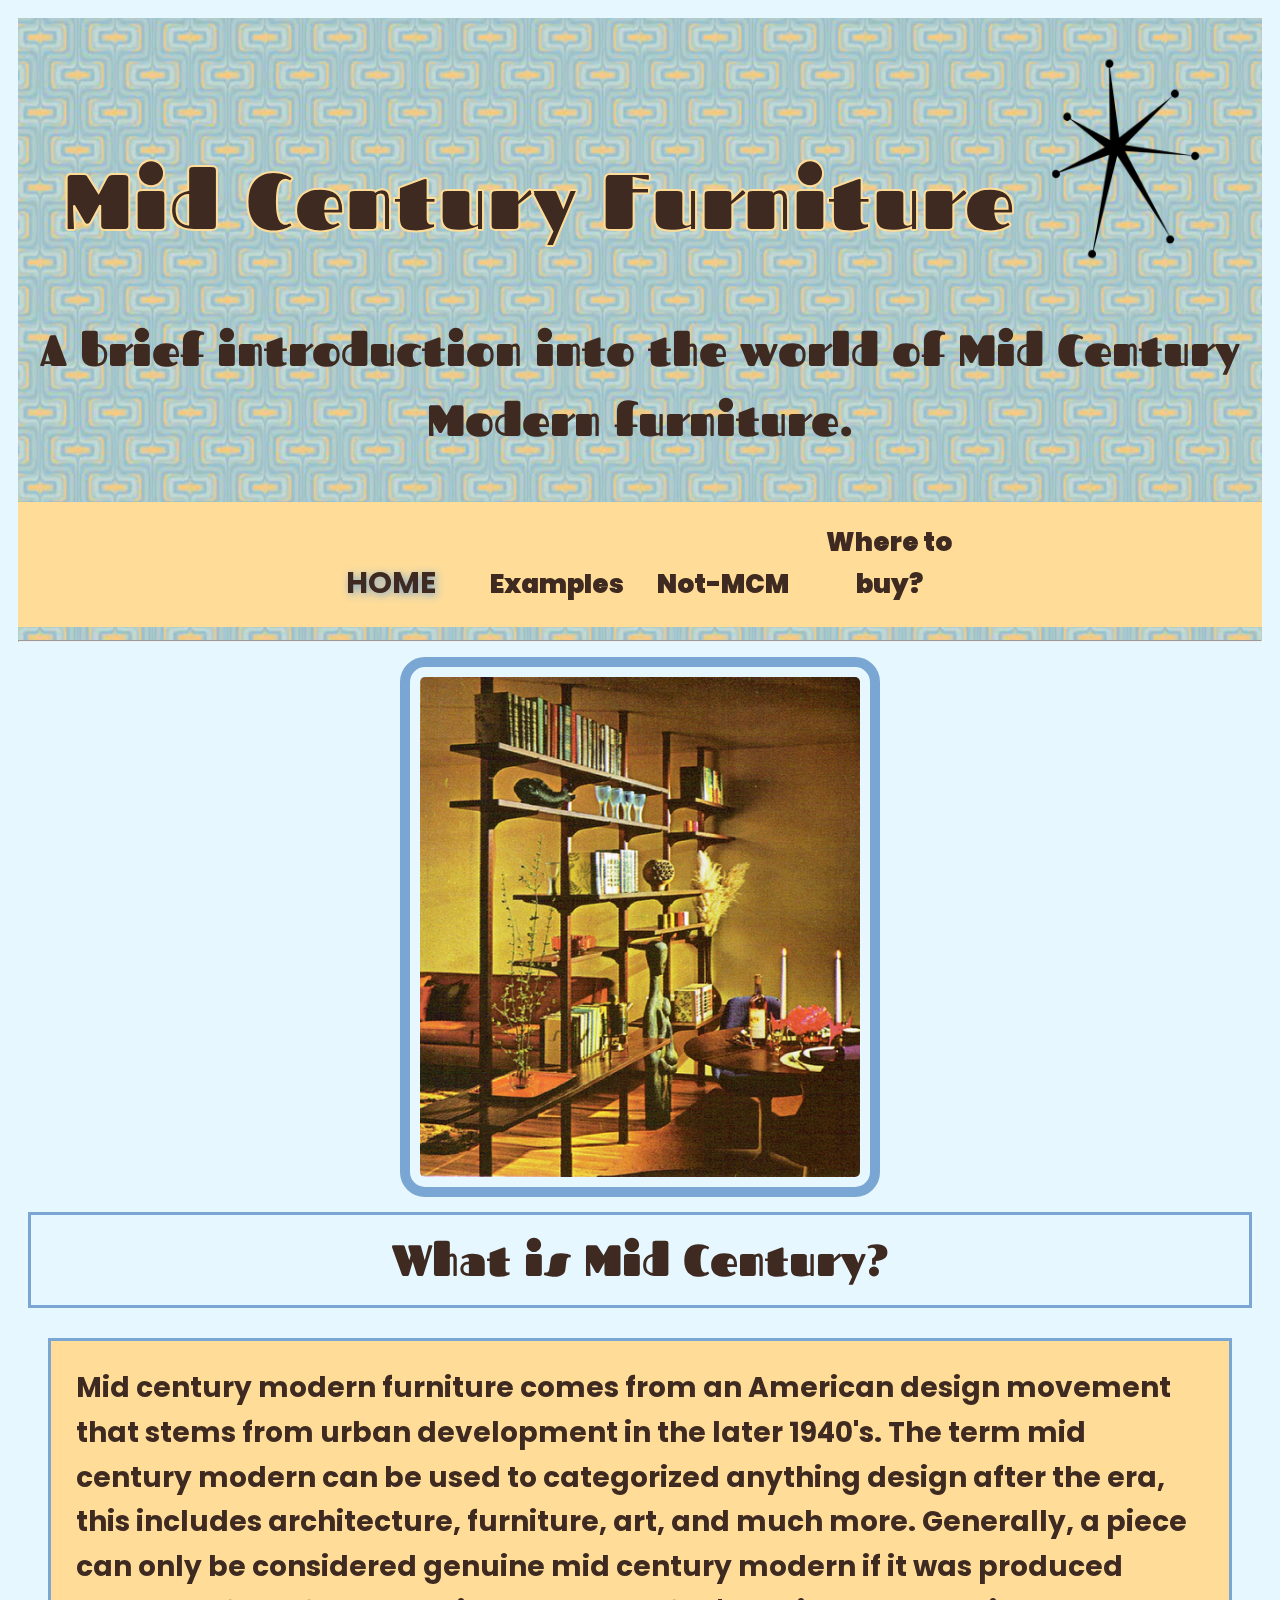
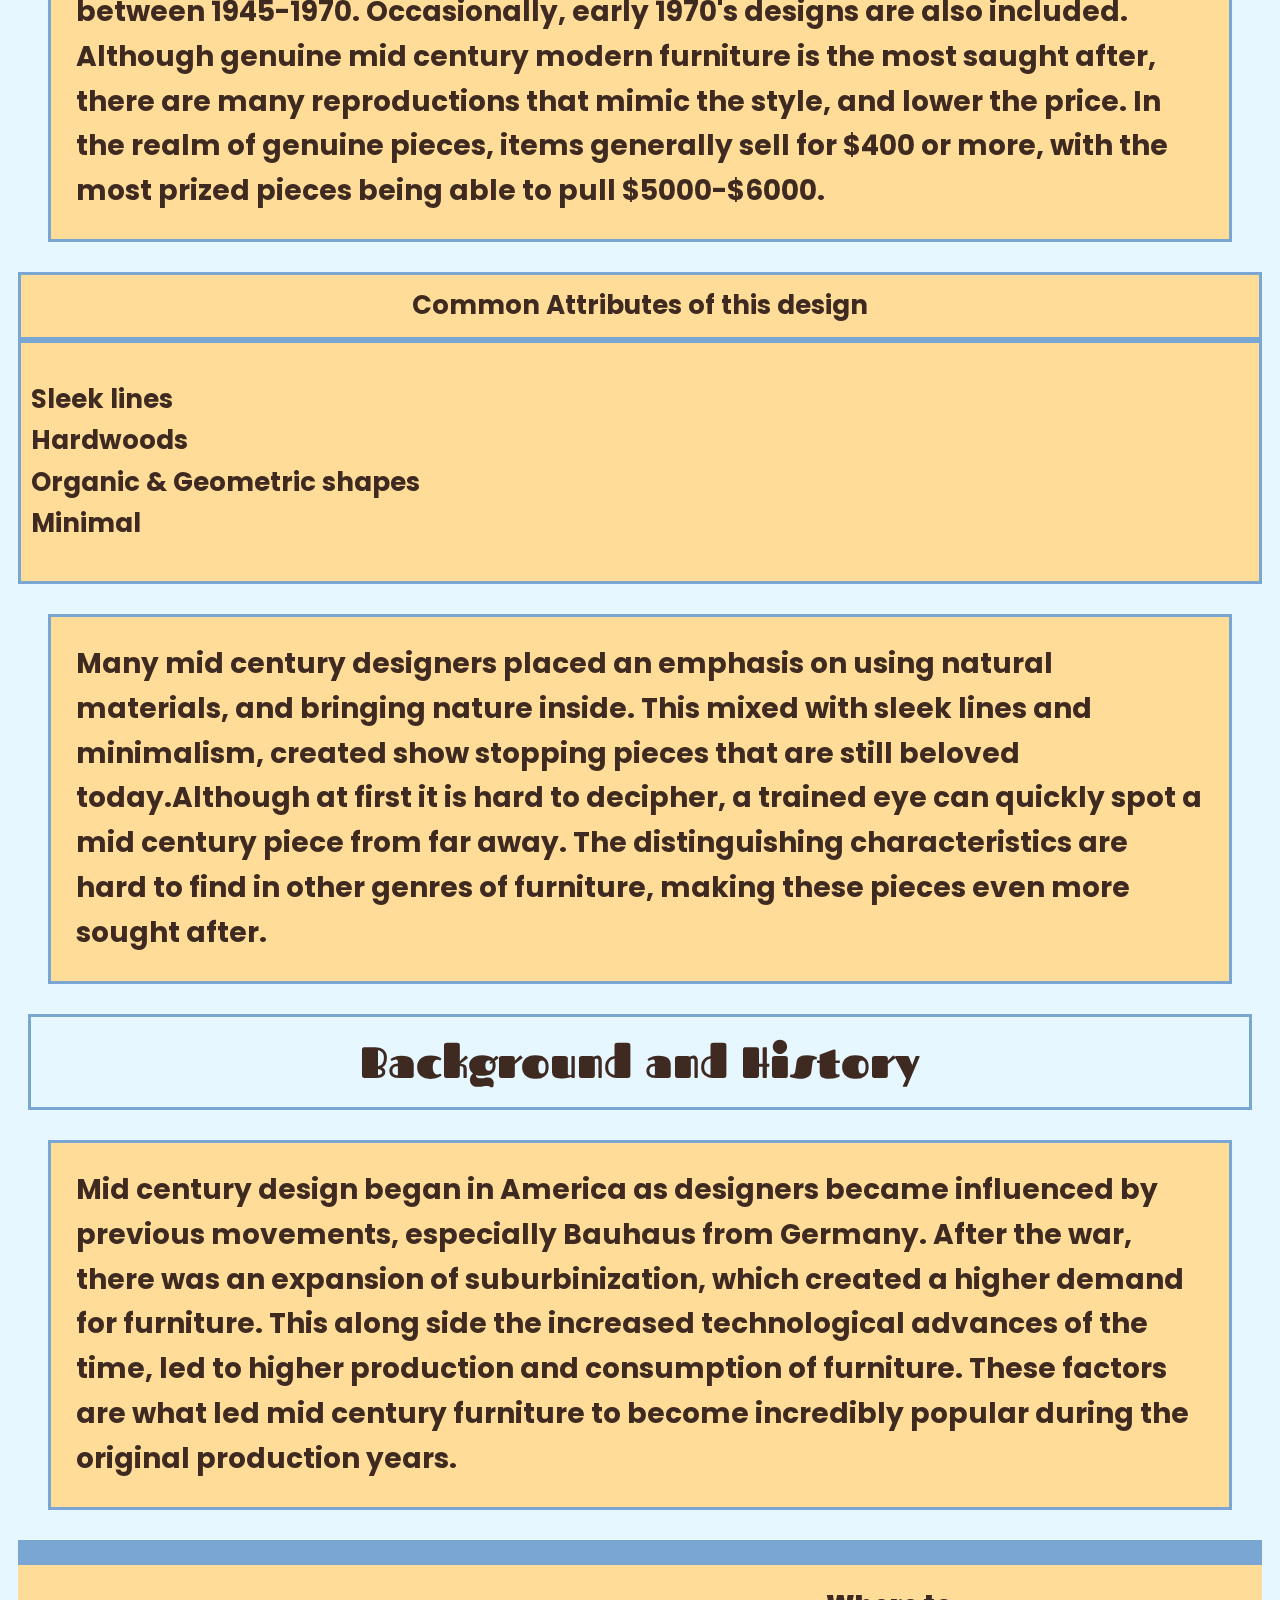
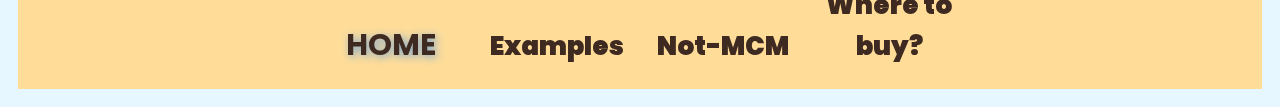
<file: index.html>
<!DOCTYPE html>
<html lang="en">
    <head>
        <meta charset=utf-8>
        <meta name="viewport" content="width=device-width, initial-scale=1">
        <title> Mid Century Furniture</title>
        <link rel='icon' href='photos/headerbackground.jpeg' type='image/x-icon' >
        <link href="css/html5reset.css" rel="stylesheet" type="text/css">
        <link href="css/style.css" rel="stylesheet" type="text/css">
        <link rel="preconnect" href="https://fonts.gstatic.com">
        <link href="https://fonts.googleapis.com/css2?family=Poppins:ital,wght@1,200&display=swap" rel="stylesheet"> 
        <link rel="preconnect" href="https://fonts.gstatic.com">
        <link href="https://fonts.googleapis.com/css2?family=Fascinate&display=swap" rel="stylesheet">
        <!-- Global site tag (gtag.js) - Google Analytics -->
        <script async src="https://www.googletagmanager.com/gtag/js?id=G-31R9MWP9VP"></script>
        <script>
         window.dataLayer = window.dataLayer || [];
        function gtag(){dataLayer.push(arguments);}
        gtag('js', new Date());

        gtag('config', 'G-31R9MWP9VP');
        </script>           
        
    </head>

    
    <body>
        
        <header>
            <div class="header">
               <div id="background" ></div>
            <a class="skip-to-content-link" href="#main"> Skip to content </a>
            <img class="logo" src="photos/logo.jpg" alt="logo" />
            <h1 class="title">Mid Century Furniture</h1>
                <h2 class="intro">A brief introduction into the world of Mid Century Modern furniture.</h2>
                
                <div id="nav" role="navigation" aria-label="main navigation">
                    <ul class="nav">
                        <li><a class="current" href="index.html">Home</a></li>
                        <li><a href="famous.html">Examples</a></li>
                        <li><a href="notmcm.html">Not-MCM</a></li>
                        <li><a href="buy.html">Where to buy?</a></li>
                    </ul>
                
                </div>
            </div>
            <hr>

        </header>


        <section class="content">
            <main id="main">
                <div class="flip-card">
                    <div class="flip-card-inner">  
                    <img id="homephoto" src="photos/retro.png" alt="A picture of a home from 1960, showcasing a room dividers." class="center">   
                    </div>   
                </div>
       
               <h2>What is Mid Century?</h2>           

                    <p>Mid century modern furniture comes from an American design movement that stems from urban development in the later 1940's. The term mid century modern can be used to categorized anything design after the era, this includes architecture, furniture, art, and much more. Generally, a piece can only be considered genuine mid century modern if it was produced between 1945-1970. Occasionally, early 1970's designs are also included. Although genuine mid century modern furniture is the most saught after, there are many reproductions that mimic the style, and lower the price. In the realm of genuine pieces, items generally sell for $400 or more, with the most prized pieces being able to pull $5000-$6000.</p>
                
                    <h3 id="attributes">Common Attributes of this design</h3>
                
                <div class="phome">
                <ul>
                    <li>Sleek lines</li>
                    <li>Hardwoods</li>
                    <li>Organic & Geometric shapes</li>
                    <li>Minimal</li>
                </ul>
                </div>
        
                <p>Many mid century designers placed an emphasis on using natural materials, and bringing nature inside. This mixed with sleek lines and minimalism, created show stopping pieces that are still beloved today.Although at first it is hard to decipher, a trained eye can quickly spot a mid century piece from far away. The distinguishing characteristics are hard to find in other genres of furniture, making these pieces even more sought after. </p>
                
                <h2>Background and History</h2>
                
                
                <p>Mid century design began in America as designers became influenced by previous movements, especially Bauhaus from Germany. After the war, there was an expansion of suburbinization, which created a higher demand for furniture. This along side the increased technological advances of the time, led to higher production and consumption of furniture. These factors are what led mid century furniture to become incredibly popular during the original production years. </p>
     
            </main>
        </section>
    </body>

        <footer>
            <div id="navigation" role="navigation" aria-label="product navigation"></div>
            
                <ul class="nav">
                    <li><a class="current" href="index.html">Home</a></li>
                    <li><a href="famous.html">Examples</a></li>
                    <li><a href="notmcm.html">Not-MCM</a></li>
                    <li><a href="buy.html">Where to buy?</a></li>
                </ul>
            
            </div>
        
        </footer>
</html>
</file>
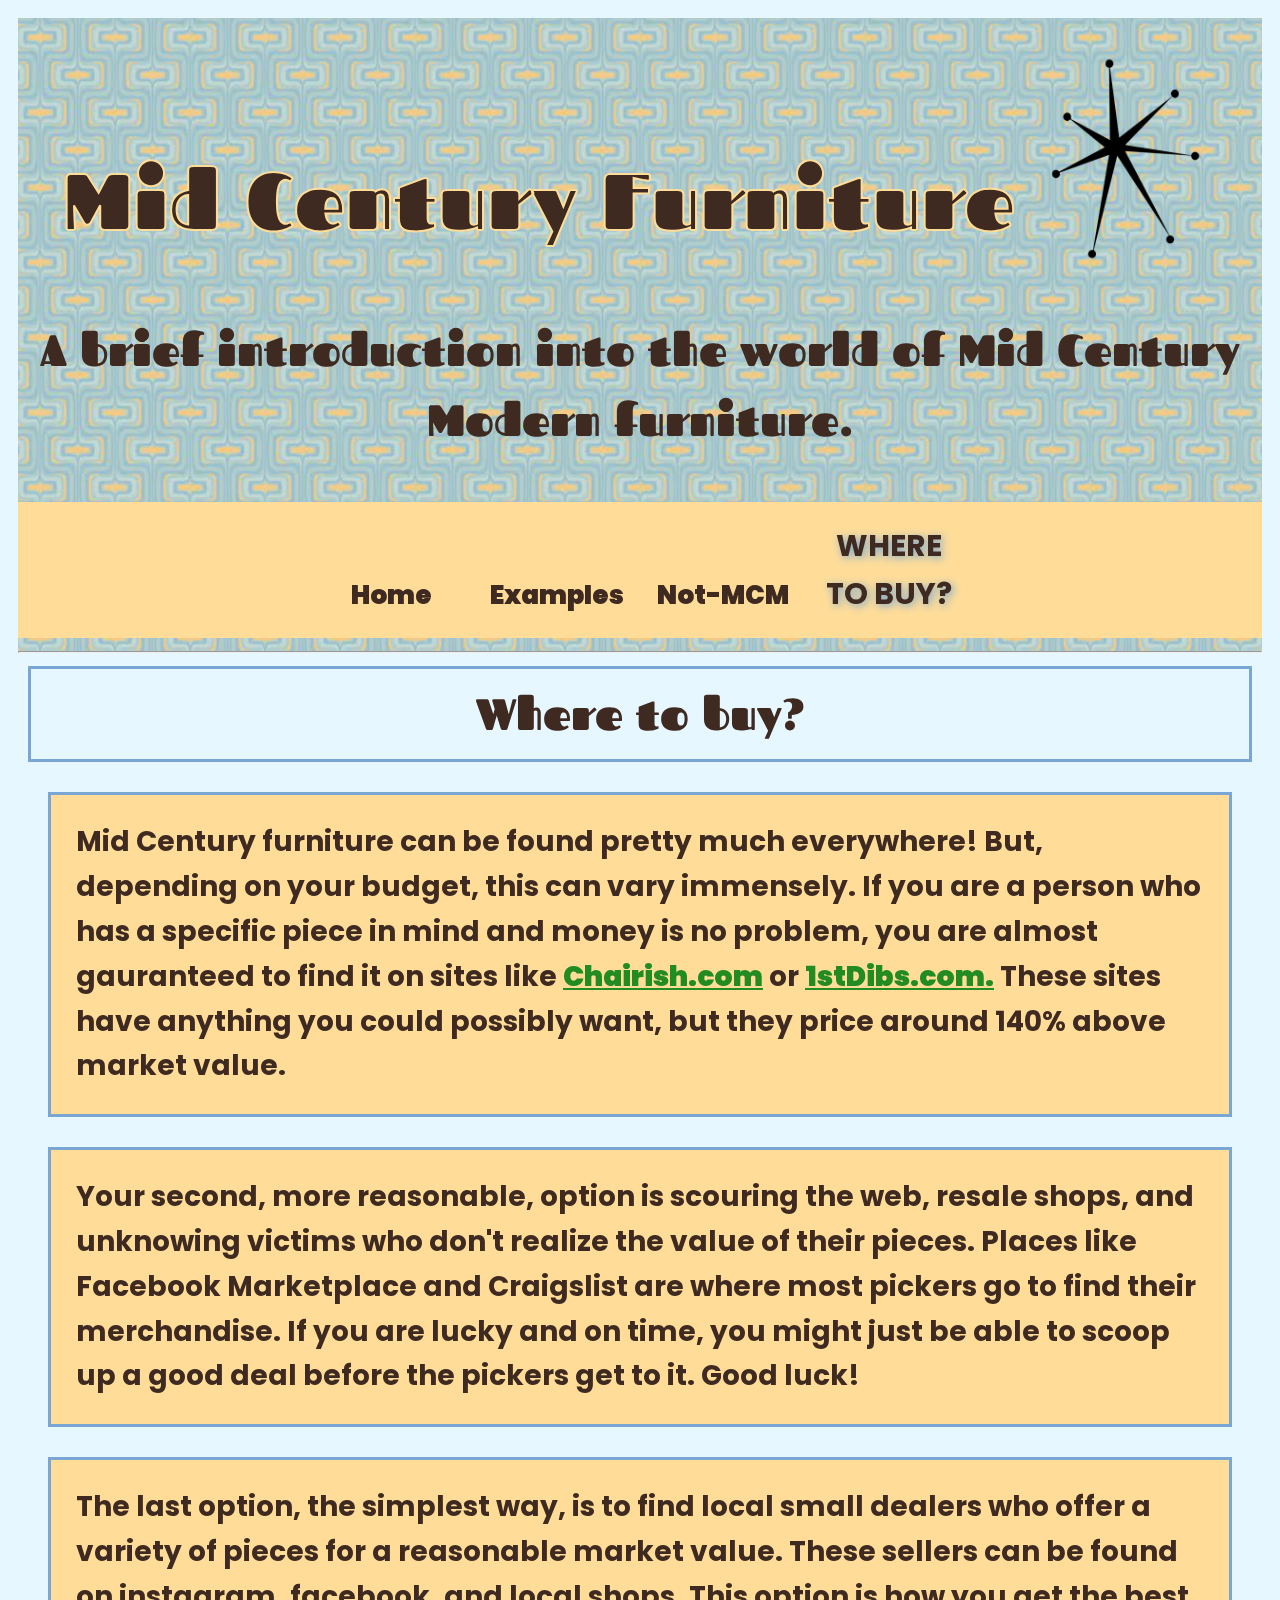
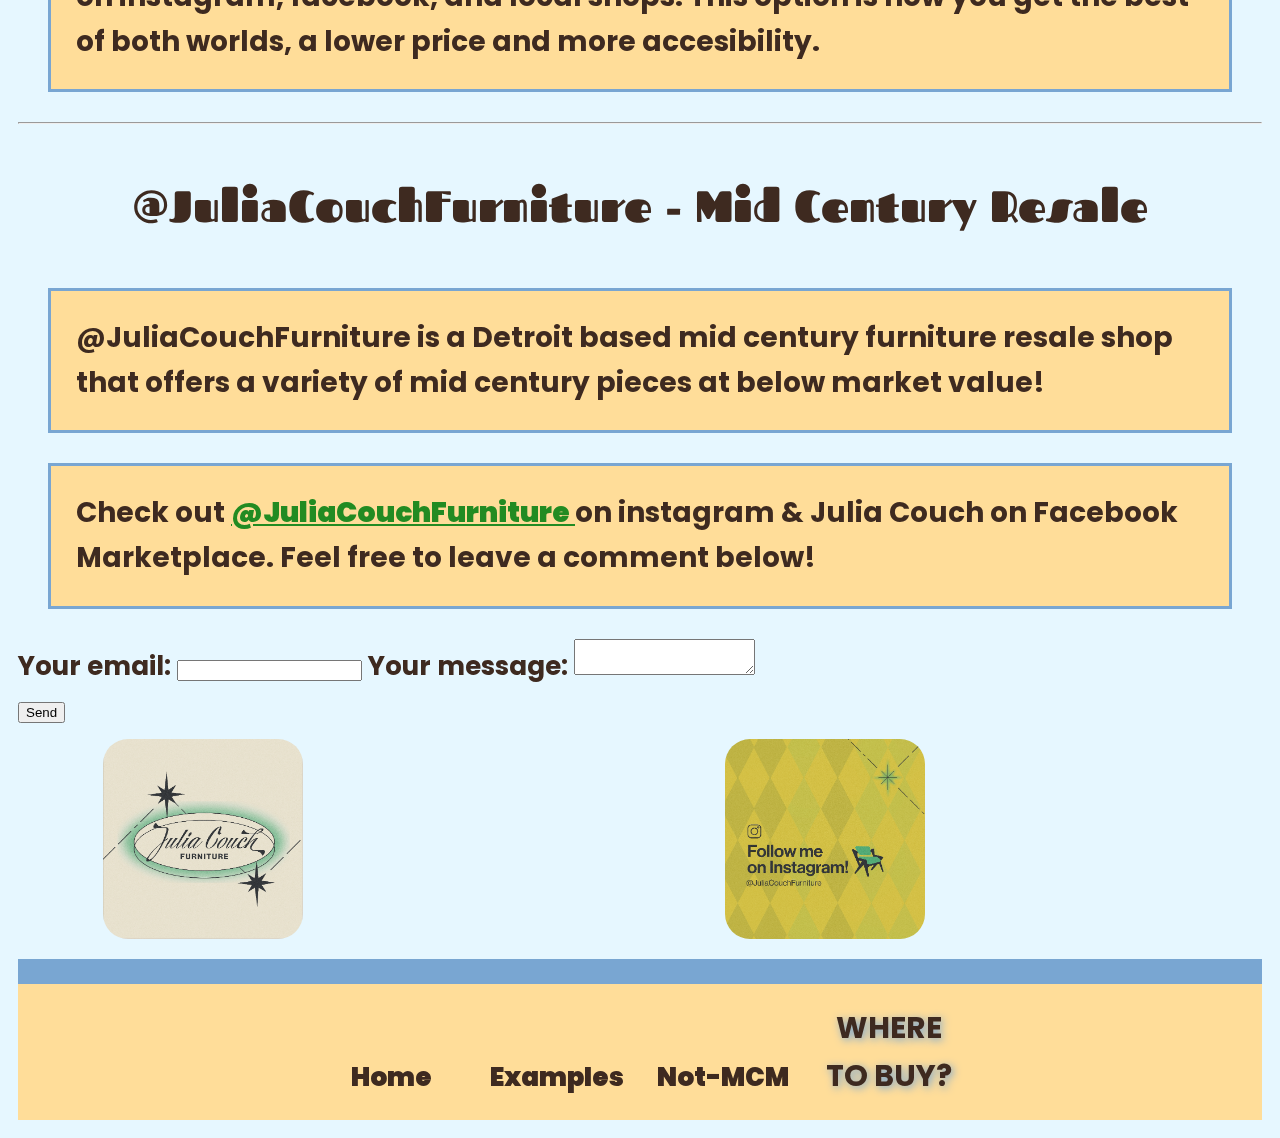
<file: buy.html>
<!DOCTYPE html>
<html lang="en">
    <head>
        <meta charset=utf-8>
        <meta name="viewport" content="width=device-width, initial-scale=1">
        <title>Mid Century Furniture</title>
        <link rel='icon' href='photos/headerbackground.jpeg' type='image/x-icon' >
        <link href="css/html5reset.css" rel="stylesheet" type="text/css">
        <link href="css/style.css" rel="stylesheet" type="text/css">
        <link href="https://fonts.googleapis.com/css2?family=Poppins:ital,wght@1,200&display=swap" rel="stylesheet"> 
        <link href="https://fonts.googleapis.com/css2?family=Fascinate&display=swap" rel="stylesheet">
        <!-- Global site tag (gtag.js) - Google Analytics -->
        <script async src="https://www.googletagmanager.com/gtag/js?id=G-31R9MWP9VP"></script>
        <script>
         window.dataLayer = window.dataLayer || [];
        function gtag(){dataLayer.push(arguments);}
        gtag('js', new Date());

        gtag('config', 'G-31R9MWP9VP');
        </script>           
    </head>

    <body id="Where?">
        <header>
            <a class="skip-to-content-link" href="#main"> Skip to content </a>
            
            <img class="logo" src="photos/logo.jpg" alt="logo" />

            <h1>Mid Century Furniture</h1>
            
            <h2 class="intro">A brief introduction into the world of Mid Century Modern furniture.</h2>

            <div id="nav" role="navigation" aria-label="main navigation">
                    <ul class="nav">
                        <li><a href="index.html">Home</a></li>
                        <li><a href="famous.html">Examples</a></li>
                        <li><a href="notmcm.html">Not-MCM</a></li>
                        <li><a class="current" href="buy.html">Where to buy?</a></li>
                    </ul>
                </div>
            <hr>
        
        </header>
        <main id="main">

        <section class="content">
            <h2>Where to buy?</h2>
                <p>Mid Century furniture can be found pretty much everywhere! But, depending on your budget, this can vary immensely. If you are a person who has a specific piece in mind and money is no problem, you are almost gauranteed to find it on sites like <a href="https://www.chairish.com/"> Chairish.com</a> or <a href="https://www.firstdibs.com/"> 1stDibs.com.</a> These sites have anything you could possibly want, but they price around 140% above market value.</p>
               
                <p>Your second, more reasonable, option is scouring the web, resale shops, and unknowing victims who don't realize the value of their pieces. Places like Facebook Marketplace and Craigslist are where most pickers go to find their merchandise. If you are lucky and on time, you might just be able to scoop up a good deal before the pickers get to it. Good luck!</p>
                
                <p>The last option, the simplest way, is to find local small dealers who offer a variety of pieces for a reasonable market value. These sellers can be found on instagram, facebook, and local shops. This option is how you get the best of both worlds, a lower price and more accesibility.</p>
        </section>
            <hr>


        <h2 class="instagram">@JuliaCouchFurniture - Mid Century Resale</h2>

            <p>@JuliaCouchFurniture is a Detroit based mid century furniture resale shop that offers a variety of mid century pieces at below market value!</p>

             <p> Check out <a href="https://www.instagram.com/juliacouchfurniture/"> @JuliaCouchFurniture </a> on instagram & Julia Couch on Facebook Marketplace. Feel free to leave a comment below!</p>
        
        
        <div class="form">
        <form action="https://formspree.io/f/xwkapjvq" method="POST">
        <label>
            Your email:
            <input type="email" name="_replyto">
        </label>
        <label>
            Your message:
            <textarea name="message"></textarea>
        </label>
        </div>

        <button type="submit">Send</button>
</form>
            <div class="jcfurniture">
            <img src="photos/logofurntiure.png" alt="@JuliaCouchFurniture Logo">
           
            <img src="photos/instagramtag.png" alt= "@JuliaCouchFurniture Instagram Tag">
            </div>

        </main>
        </body>

        <footer>
            <div id="navigation" role="navigation" aria-label="product navigation"></div>
                <ul class="nav">
                    <li><a href="index.html">Home</a></li>
                    <li><a href="famous.html">Examples</a></li>
                    <li><a href="notmcm.html">Not-MCM</a></li>
                    <li><a class="current" href="buy.html">Where to buy?</a></li>
                </ul>
            </div>
        </footer>
</html>
</file>
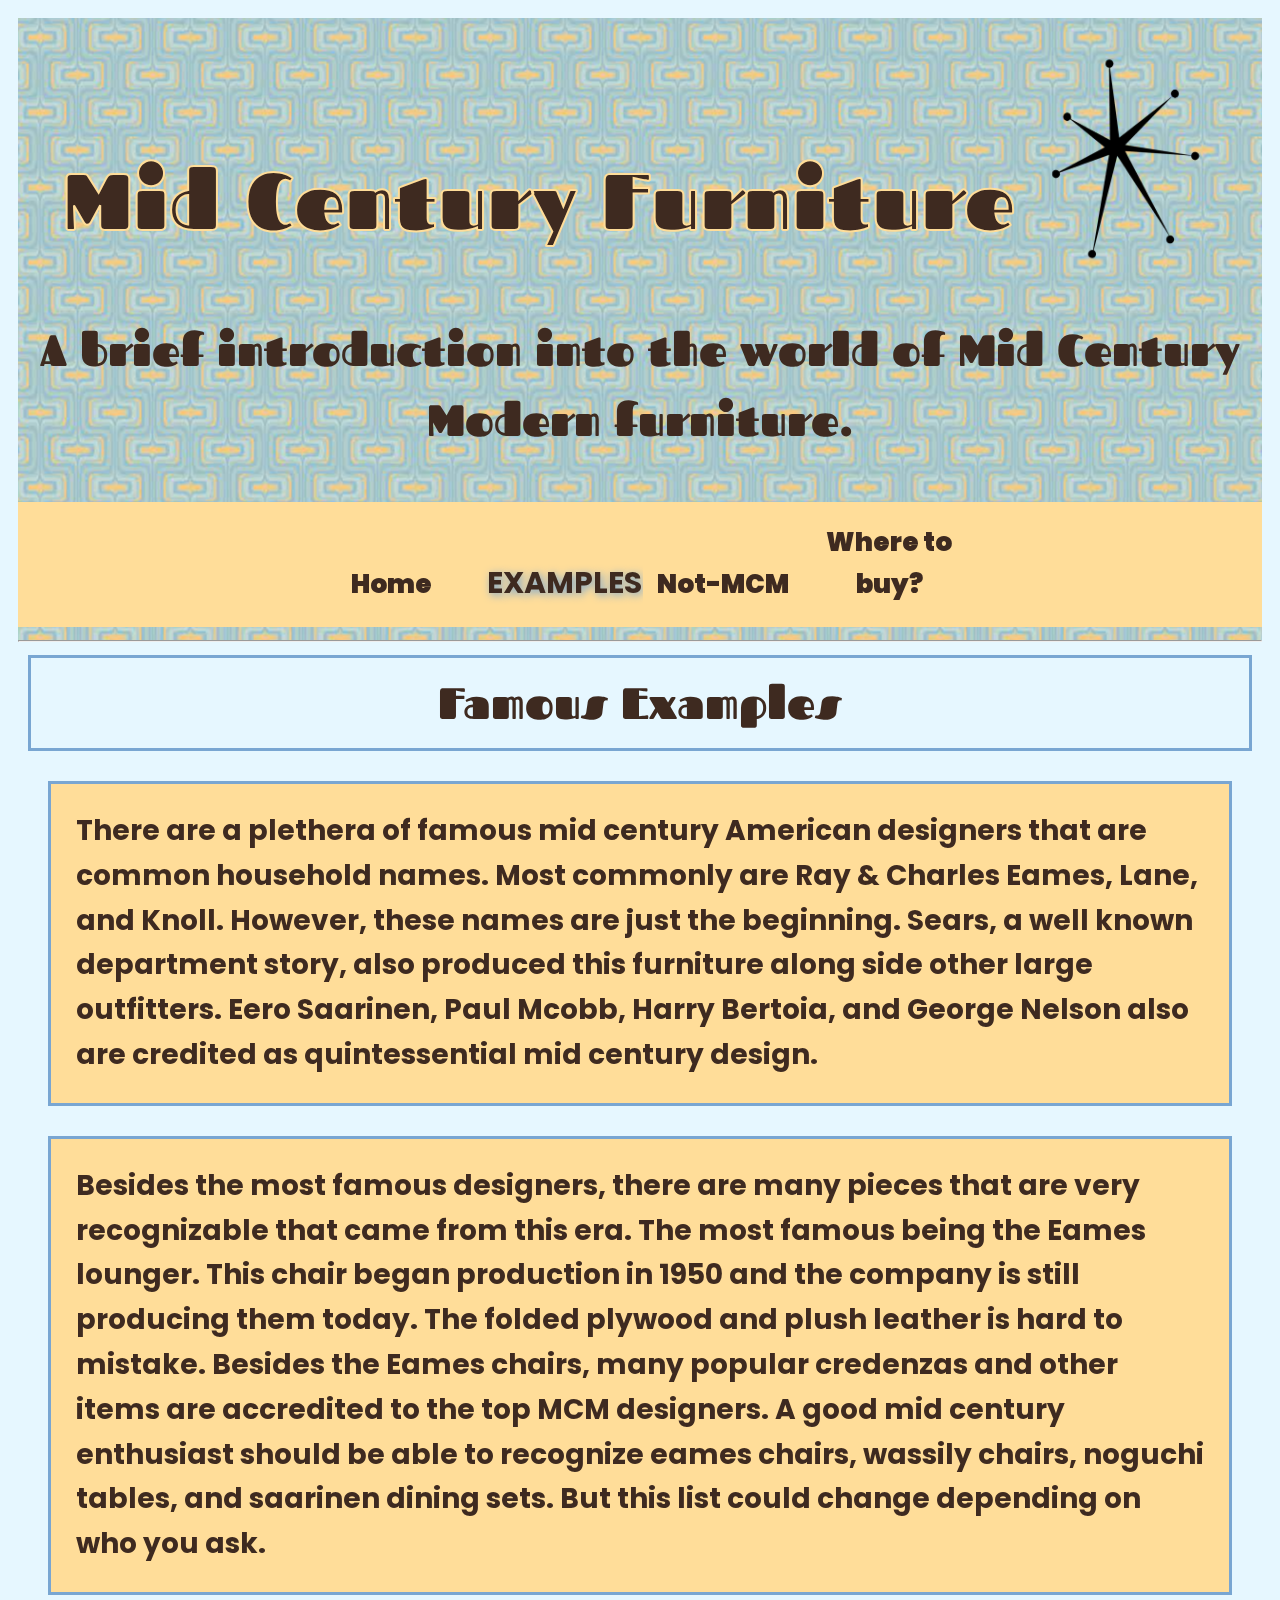
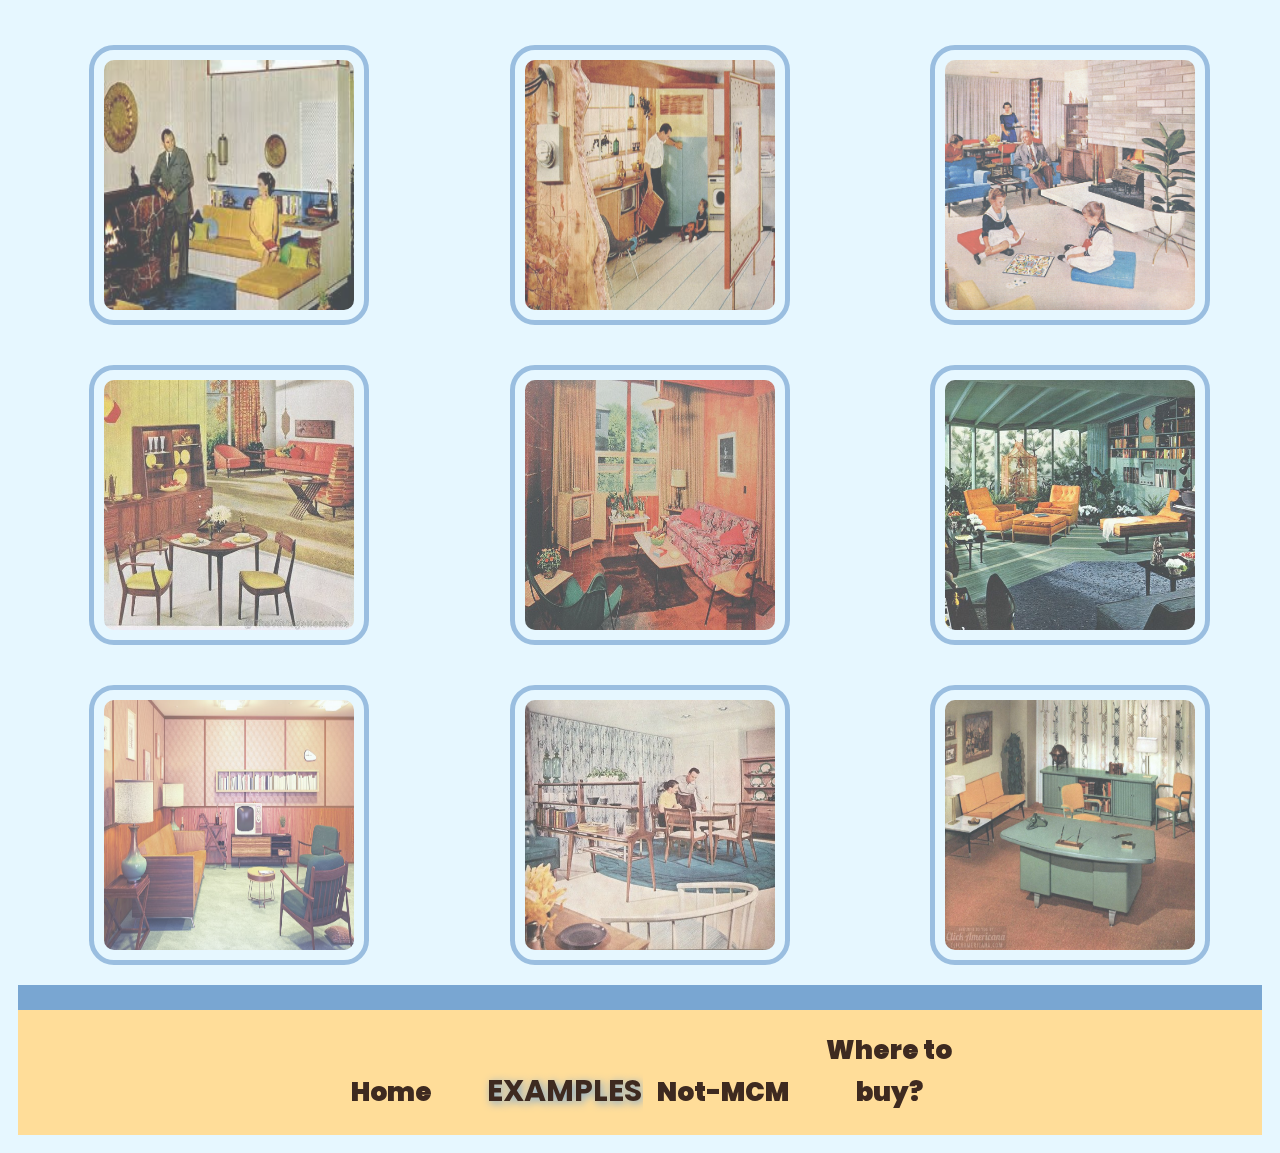
<file: famous.html>
<!DOCTYPE html>
<html lang="en">
    <head>
        <meta charset=utf-8>
        <meta name="viewport" content="width=device-width, initial-scale=1">
        <title>Mid Century Furniture</title>
        <link rel='icon' href='photos/headerbackground.jpeg' type='image/x-icon' >
        <link href="css/html5reset.css" rel="stylesheet" type="text/css">
        <link href="css/style.css" rel="stylesheet" type="text/css">
        <link href="https://fonts.googleapis.com/css2?family=Poppins:ital,wght@1,200&display=swap" rel="stylesheet"> 
        <link href="https://fonts.googleapis.com/css2?family=Fascinate&display=swap" rel="stylesheet">
        <!-- Global site tag (gtag.js) - Google Analytics -->
        <script async src="https://www.googletagmanager.com/gtag/js?id=G-31R9MWP9VP"></script>
        <script>
         window.dataLayer = window.dataLayer || [];
        function gtag(){dataLayer.push(arguments);}
        gtag('js', new Date());

        gtag('config', 'G-31R9MWP9VP');
        </script>           
    </head>
    <body id="Examples">
        <header>
            <a class="skip-to-content-link" href="#main"> Skip to content </a>
            <img class="logo" src="photos/logo.jpg" alt="logo" />
            <h1>Mid Century Furniture</h1>
            <h2 class="intro">A brief introduction into the world of Mid Century Modern furniture.</h2>
           
                <div id="nav" role="navigation" aria-label="main navigation">
                    <ul class="nav">
                        <li><a href="index.html">Home</a></li>
                        <li><a class="current" href="famous.html">Examples</a></li>
                        <li><a href="notmcm.html">Not-MCM</a></li>
                        <li><a href="buy.html">Where to buy?</a></li>
                    </ul>
                </div>
            <hr>
    
        </header>


        <section class="content">
            <main id="main">
            <h2>Famous Examples</h2>
                
                <p>There are a plethera of famous mid century American designers that are common household names. Most commonly are Ray & Charles Eames, Lane, and Knoll. However, these names are just the beginning. Sears, a well known department story, also produced this furniture along side other large outfitters. Eero Saarinen, Paul Mcobb, Harry Bertoia, and George Nelson also are credited as quintessential mid century design.</p>
            
                <p>Besides the most famous designers, there are many pieces that are very recognizable that came from this era. The most famous being the Eames lounger. This chair began production in 1950 and the company is still producing them today. The folded plywood and plush leather is hard to mistake. Besides the Eames chairs, many popular credenzas and other items are accredited to the top MCM designers. A good mid century enthusiast should be able to recognize eames chairs, wassily chairs, noguchi tables, and saarinen dining sets. But this list could change depending on who you ask. </p>
                    
                
                <div class="gallery">
                    <img src="photos/grid1.jpeg" alt="Photo of a house in 1960 displaying mid century furniture.">

                    <img src="photos/grid2.jpg" alt="Photo of a house in 1960 displaying mid century furniture.">

                    <img src="photos/grid3.jpg" alt="Photo of a house in 1960 displaying mid century furniture.">

                    <img src="photos/grid4.jpg" alt="Photo of a house in 1960 displaying mid century furniture.">

                    <img src="photos/grid5.jpg" alt="Photo of a house in 1960 displaying mid century furniture.">

                    <img src="photos/grid6.jpg" alt="Photo of a house in 1960 displaying mid century furniture.">

                    <img src="photos/grid7.jpg" alt="Photo of a house in 1960 displaying mid century furniture.">

                    <img src="photos/grid8.jpg" alt="Photo of a house in 1960 displaying mid century furniture.">

                    <img src="photos/grid9.jpg" alt="Photo of a house in 1960 displaying mid century furniture.">
                </div>
            </main>

        </section>
    </body>

    <footer>
            <nav>
                <ul class="nav">
                    <li><a href="index.html">Home</a></li>
                    <li><a class="current" href="famous.html">Examples</a></li>
                    <li><a href="notmcm.html">Not-MCM</a></li>
                    <li><a href="buy.html">Where to buy?</a></li>
                </ul>
            </nav>
    </footer>
</html>
</file>
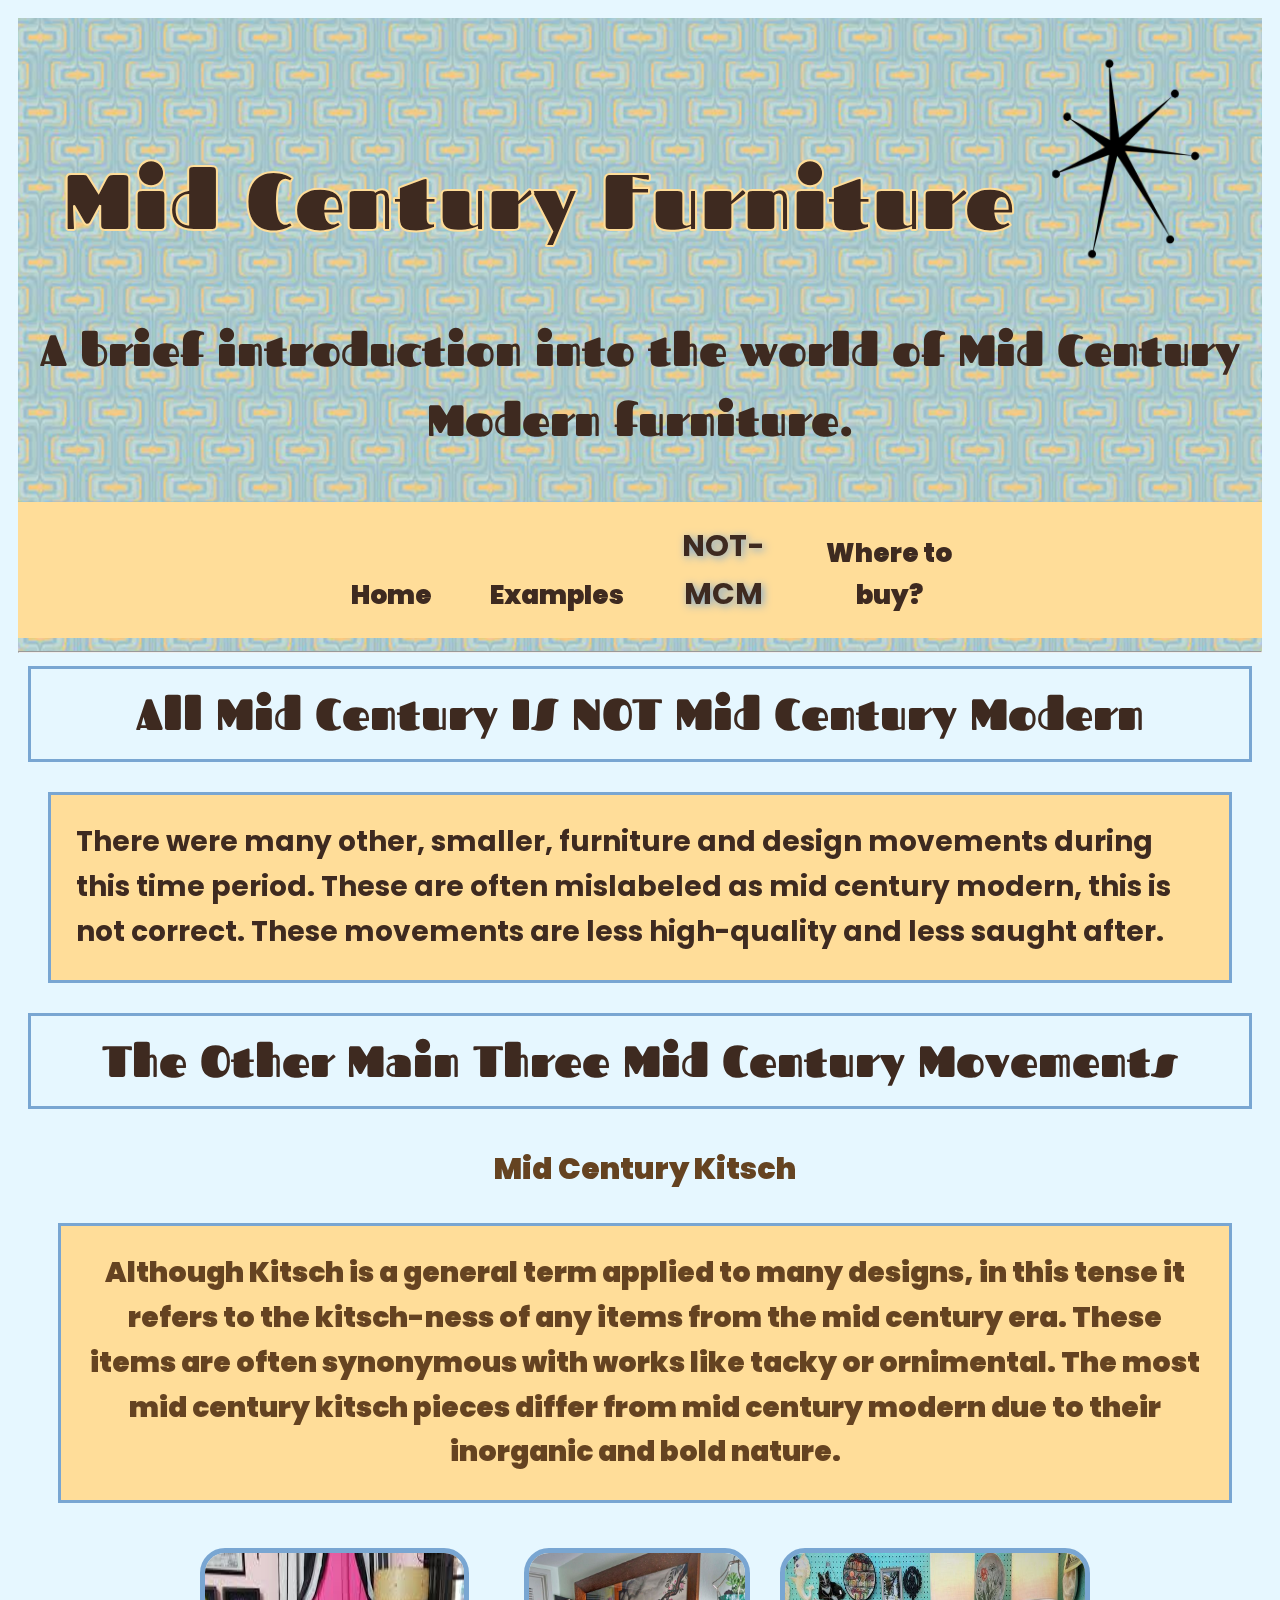
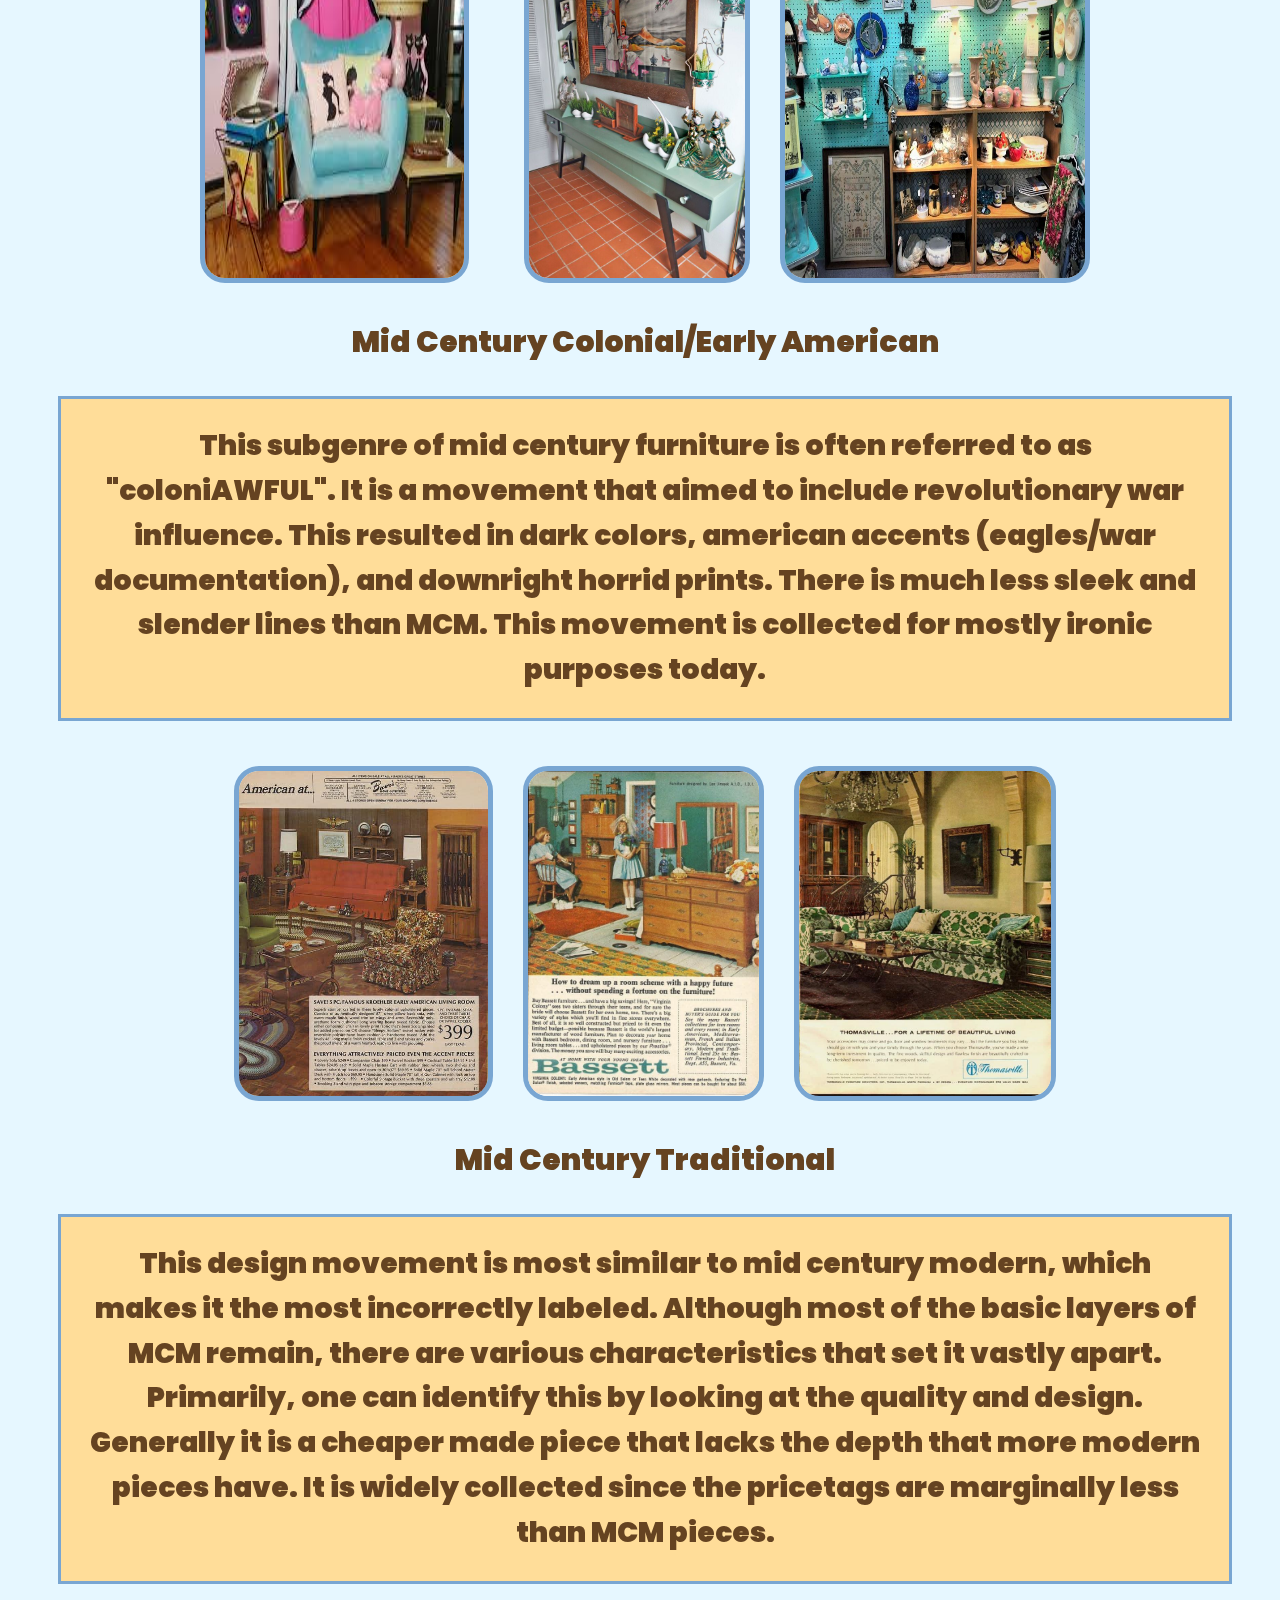
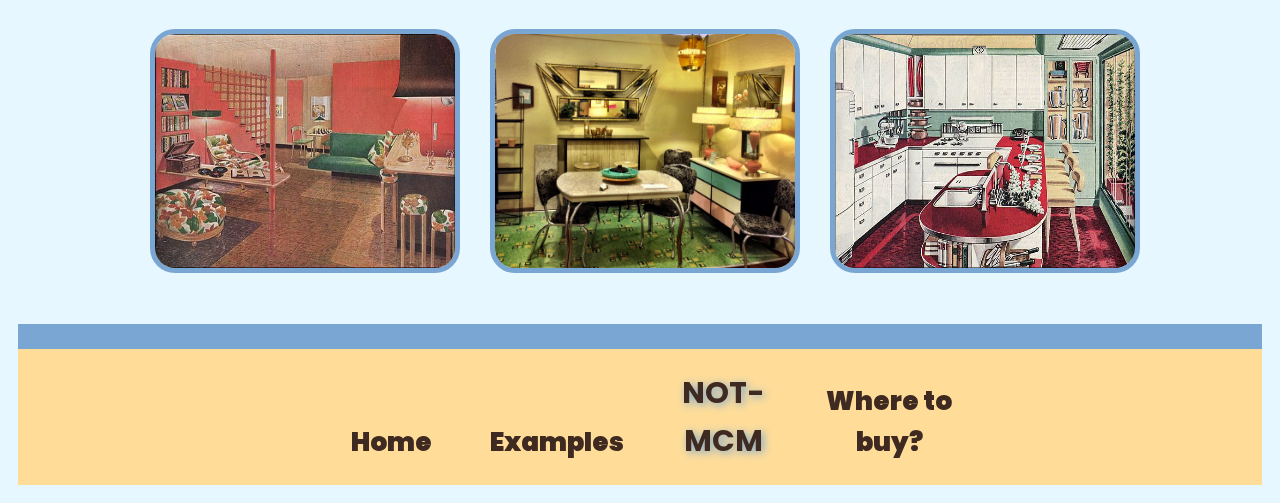
<file: notmcm.html>
<!DOCTYPE html>
<html lang="en">
    <head>
        <meta charset=utf-8>
        <meta name="viewport" content="width=device-width, initial-scale=1">
        <title>Mid Century Furniture</title>
        <link rel='icon' href='photos/headerbackground.jpeg' type='image/x-icon' >
        <link href="css/html5reset.css" rel="stylesheet" type="text/css">
        <link href="css/style.css" rel="stylesheet" type="text/css">
        <link href="https://fonts.googleapis.com/css2?family=Poppins:ital,wght@1,200&display=swap" rel="stylesheet"> 
        <link href="https://fonts.googleapis.com/css2?family=Fascinate&display=swap" rel="stylesheet">
        <!-- Global site tag (gtag.js) - Google Analytics -->
        <script async src="https://www.googletagmanager.com/gtag/js?id=G-31R9MWP9VP"></script>
        <script>
         window.dataLayer = window.dataLayer || [];
        function gtag(){dataLayer.push(arguments);}
        gtag('js', new Date());

        gtag('config', 'G-31R9MWP9VP');
        </script>           
    </head>
    <body id="Not-MCM">
        <header>
            <a class="skip-to-content-link" href="#main"> Skip to content </a>
            <img class="logo" src="photos/logo.jpg" alt="logo" />
            <h1>Mid Century Furniture</h1>
            <h2 class="intro">A brief introduction into the world of Mid Century Modern furniture.</h2>
                <div id="nav" role="navigation" aria-label="main navigation">
                <nav>
                    <ul class="nav">
                        <li><a href="index.html">Home</a></li>
                        <li><a href="famous.html">Examples</a></li>
                        <li><a class="current" href="notmcm.html">Not-MCM</a></li>
                        <li><a href="buy.html">Where to buy?</a></li>
                    </ul>
                </nav>
                </div>
            <hr>
        </header>


        <section class="content">
            <main id="main">
            <h2>All Mid Century IS NOT Mid Century Modern</h2>
            
                <p>There were many other, smaller, furniture and design movements during this time period. These are often mislabeled as mid century modern, this is not correct. These movements are less high-quality and less saught after.</p>

            <h2>The Other Main Three Mid Century Movements</h2>
            <ul>
                <li id="listtitle1">Mid Century Kitsch
                    <p>Although Kitsch is a general term applied to many designs, in this tense it refers to the kitsch-ness of any items from the mid century era. These items are often synonymous with works like tacky or ornimental. The most mid century kitsch pieces differ from mid century modern due to their inorganic and bold nature.</p>
                       
                    <div class="kitsch">
                        <img src="photos/kitsch1.jpeg" alt="examples of kitsch furniture/decor.">
                        <img id="photothree" src="photos/kitsch3.jpg" alt="examples of kitsch furniture/decor.">
                        <img src="photos/kitsch2.jpg" alt="examples of kitsch furniture/decor.">
                      
                
                    </div>
                </li>
                

                <li id="listtitle2">Mid Century Colonial/Early American
                    <p>This subgenre of mid century furniture is often referred to as "coloniAWFUL". It is a movement that aimed to include revolutionary war influence. This resulted in dark colors, american accents (eagles/war documentation), and downright horrid prints. There is much less sleek and slender lines than MCM. This movement is collected for mostly ironic purposes today.</p>


                    <div class="colonial">
                        <img src="photos/conl.JPG" alt="examples of colonial furniture/decor.">
                        <img src="photos/colonial3.JPG" alt="examples of colonial furniture/decor.">
                        <img src="photos/colonial2.JPG" alt="examples of colonial furniture/decor.">
                        
                    </div>
                </li>


                <li id="listtitle3">Mid Century Traditional
                    <p>This design movement is most similar to mid century modern, which makes it the most incorrectly labeled. Although most of the basic layers of MCM remain, there are various characteristics that set it vastly apart. Primarily, one can identify this by looking at the quality and design. Generally it is a cheaper made piece that lacks the depth that more modern pieces have. It is widely collected since the pricetags are marginally less than MCM pieces.</p>
                    

                    <div class="traditional">
                   
                    <img src="photos/traditional2.jpg" alt="examples of Traditional furniture/decor.">
                    <img src="photos/traditional1.jpg" alt="examples of Traditional furniture/decor.">
                    <img src="photos/traditional3.jpg" alt="examples of Traditional furniture/decor.">
                    </div>
                </li>
            
                </ul>
        </section>
    </main>
    </body>

        <footer>
            <div id="navigation" role="navigation" aria-label="product navigation"></div>
                <ul class="nav">
                    <li><a href="index.html">Home</a></li>
                    <li><a href="famous.html">Examples</a></li>
                    <li><a class="current" href="notmcmnot.html">Not-MCM</a></li>
                    <li><a href="buy.html">Where to buy?</a></li>
                </ul>
            </div>
        </footer>
</html>
</file>
<file: css/style.css>
body {
  padding: 10px 10px 10px 10px;
  background-color:   #e6f7ff;
  color: #3e2a20;
  font-family: 'Poppins', sans-serif;
  font-weight: bold;
  line-height: 1.6;
}

p{
  font-size: 15px;  
}

header, footer {
  background-color: #79a6d2;  
}

footer {
  padding-top: 25px;
}

h1, h2{
  font-family: 'Fascinate', cursive;
}

h1{
  padding: 5px 5px 5px 5px;
  font-size: 36px;
  -webkit-text-stroke: 2px #ffdd99;
}

h2{
  font-size: 24px;
  display: grid;
  justify-content: center;
  padding: 10px 10px 10px 10px;
  text-align: center;
}

.logo {
  margin-right: 40px;
  margin-top: 30px;
  -webkit-animation:spin 4s linear ;
  -moz-animation:spin 4s linear ;
  animation:spin 4s linear ;
}

.nav {
  background-color:  #ffdd99;
  padding: 10px;
  margin: 0;
  text-align: center;
}

.nav li{
  display: grid;
  justify-content: left;
}

.nav ul {
  margin: 0;
  padding:0;
}

.nav .current {
  text-transform: uppercase;
  font-weight: bold;
  font-size: 30px;
  text-shadow: 2px 2px 8px #79a6d2;
}

.nav li a:link, .nav li a:visited {
  display: inline-block;
  width: 140px;
  color:  #3e2a20;
  text-align: center;
  padding: 10px;
  text-decoration: none;
  background-color: #ffdd99;
}

.gallery {
  display: grid;
  justify-content: center;
}

.gallery img{
  filter: opacity(70%);
  max-width: 250px;
  max-height: 250px;
  border: 5px solid #79a6d2;
  border-radius: 25px;
  padding: 10px  10px 10px;
  margin: 20px 20px;
}

.gallery img:hover{
  filter: opacity(100%);
}

.kitsch, .colonial, .traditional{
  display: flex;
  flex-direction: column;
}

.kitsch img, .colonial img, .traditional img{
  margin-top: 10px;
  margin-bottom: 10px;
  max-width: 250px;
  max-height: 250px;
  border: 5px solid  #79a6d2;
  border-radius: 25px;
}

.jcfurniture img{
  max-width: 200px;
  max-height: 200px;
  border-radius: 25px;
  margin: 10px 10px 10px 10px;
}
.jcfurniture{
  display: grid;
  justify-content: center;
}

.content img{
  border-radius: 25px;
  display: inline;

}

.center{
  display: block;
  margin-left: auto;
  margin-right: auto;
}

.content h2{
  display: flex;
  justify-content: center;
  border: 3px solid  #79a6d2;
}

#attributes {
  display:flex;
  justify-content: center;
  font-weight: bold;
}

header{
  background-image: url(../photos/headerbackground.jpeg);
  background-attachment: fixed;
  background-position: center;
}

header img {
  float: right;
  width: 120px;
  mix-blend-mode: multiply;
  margin-top: 5px;
  margin-right: 5px;
}

header h1 {
  position: relative;
  top: 18px;
  left: 10px;
}

#listtitle1, #listtitle2, #listtitle3{
  font-size: 30px;
  color: #654321;
  padding-left: 10px;
  font-weight: bolder;
  display: grid;
  justify-content: center;
  padding-top: 10px;
  padding-bottom: 10px;
  text-align: center;
}

.content h2{
  margin: 10px 10px 10px 10px;
  display: grid;
  justify-content: center;
  padding-left: 10px;
}


.content p, p{
  justify-content: center;
  background-color: #ffdd99;
  padding: 25px 25px 25px 25px;
  border: 3px solid  #79a6d2;
  margin: 30px 30px;
}

#homephoto {
  display: grid;
  justify-content: center;
  text-align: center;
  max-width: 300px;
  margin-top: 15px;
  margin-bottom: 15px;
}

.flip-card-inner {
  position: relative;
  transition: transform 0.8s;
  transform-style: preserve-3d;
}

.flip-card:hover .flip-card-inner {
  transform: rotateY(180deg);
}


h3, .phome{
  background: #ffdd99;
  padding-left: 50px;
  padding: 10px 10px 10px 10px; 
  margin: auto;
  border: 3px solid  #79a6d2;
}

a {
  color:#228B22;
  font-weight: bolder;
  padding-bottom: 10px;

}

.skip-to-content-link {
  color: #000000;
  left: 1000%;
  position: relative;
  -webkit-transition: top 1s ease-out;

}

.skip-to-content-link:focus {
  left: 0;
}

@keyframes spin { 100% { -webkit-transform: rotate(360deg); transform:rotate(360deg); } }

@media (prefers-reduced-motion) {
  .logo {
  -webkit-animation: none;
  -moz-animation: none;
  animation: none;
  }

  header{
    background-attachment: initial;
    background-position: center;
  }

  .flip-card-inner {
    transition: none;
    transform-style: none;
  }
  
  .flip-card:focus-within .flip-card:hover .flip-card-inner {
    transform: none;
  }
  

  .gallery img{
    filter: opacity(100%);
  }

}

@media only screen and (min-width: 768px) {

  body {
    font-size: 26px;
  }
  
  h1 {
    font-size: 60px;
    margin-left: 30px
  }

  h2 {
    font-size: 40px;
  }

  p{
    font-size: 25px;
  }
  

  .nav li{
    justify-content: center;
  } 

header img{
  margin-top: 30px;
  margin-right: 30px;
  width: 175px;
}


.logo {
  margin-right: 50px;
}

.gallery{
  grid-template-columns: 33% 33% 33%;
  grid-column-gap: 10px;
}

.gallery img{
  justify-content: center;
  width: 170px;
  height: 175px;
}

#photothree {
  margin-left: 40px;
}

#homephoto {
  border: 10px solid  #79a6d2;
  border-radius: 25px;
  padding: 10px 10px 10px;
}

.kitsch, .colonial, .traditional {
  flex-direction: row;
  justify-content: center;
}

.kitsch img, .colonial img, .traditional img{
  max-width: 200px;
  max-height: 225px;
  margin: 15px;
}

.jcfurniture {
  grid-template-columns: 50% 50%;
  justify-content: center;
}

.jcfurniture img{
  margin-left: 85px;
  margin-bottom: 20px;
}
}

@media only screen and (min-width: 1224px) {

  h1 {
    font-size: 80px;
    margin-left: 30px
  }

  h2 {
    font-size: 44px;
  }

  p{
    font-size: 28px;
  }

  #homephoto{
    max-height: 500px;
    max-width: 500px;
  }
  
  .gallery img{
    width: 650px;
    height: 650px;
    margin-left: 75px;
  }

  .kitsch img, .colonial img, .traditional img{
    max-width: 300px;
    max-height: 325px;
    margin: 15px;
  }

  .nav li{
    display: inline;
  }




}
</file>
